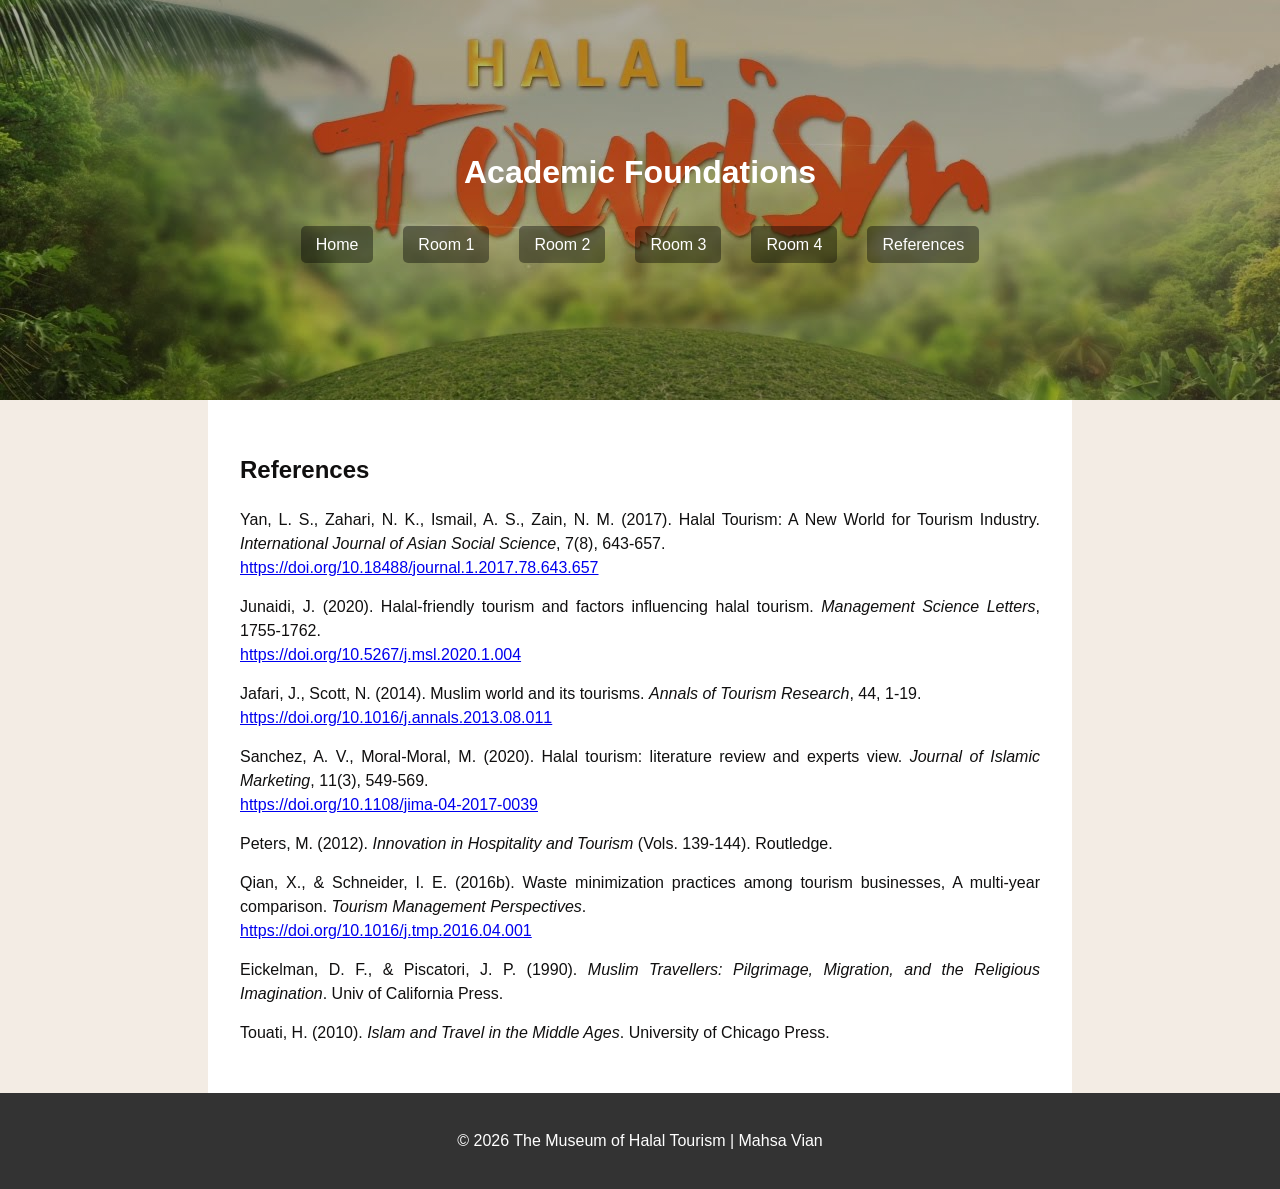
<file: references.html>
<!DOCTYPE html>
<html lang="en">
<head>
    <meta charset="UTF-8">
    <meta name="viewport" content="width=device-width, initial-scale=1.0">
    <title>References - The Museum of Halal Tourism</title>
    <link rel="stylesheet" href="style.css">
</head>
<body>
    <header>
        <h1>Academic Foundations</h1>
        <nav>
            <ul>
                <li><a href="index.html">Home</a></li>
                <li><a href="room1.html">Room 1</a></li>
                <li><a href="room2.html">Room 2</a></li>
                <li><a href="room3.html">Room 3</a></li>
                <li><a href="room4.html">Room 4</a></li>
                <li><a href="references.html">References</a></li>
            </ul>
        </nav>
    </header>

    <main>
        <h2>References</h2>
        <ul style="list-style-type: none; padding: 0;">
            <li style="margin-bottom: 15px;">Yan, L. S., Zahari, N. K., Ismail, A. S., Zain, N. M. (2017). Halal Tourism: A New World for Tourism Industry. <em>International Journal of Asian Social Science</em>, 7(8), 643-657. <br><a href="https://doi.org/10.18488/journal.1.2017.78.643.657" target="_blank">https://doi.org/10.18488/journal.1.2017.78.643.657</a></li>
            
            <li style="margin-bottom: 15px;">Junaidi, J. (2020). Halal-friendly tourism and factors influencing halal tourism. <em>Management Science Letters</em>, 1755-1762. <br><a href="https://doi.org/10.5267/j.msl.2020.1.004" target="_blank">https://doi.org/10.5267/j.msl.2020.1.004</a></li>
            
            <li style="margin-bottom: 15px;">Jafari, J., Scott, N. (2014). Muslim world and its tourisms. <em>Annals of Tourism Research</em>, 44, 1-19. <br><a href="https://doi.org/10.1016/j.annals.2013.08.011" target="_blank">https://doi.org/10.1016/j.annals.2013.08.011</a></li>
            
            <li style="margin-bottom: 15px;">Sanchez, A. V., Moral-Moral, M. (2020). Halal tourism: literature review and experts view. <em>Journal of Islamic Marketing</em>, 11(3), 549-569. <br><a href="https://doi.org/10.1108/jima-04-2017-0039" target="_blank">https://doi.org/10.1108/jima-04-2017-0039</a></li>
            
            <li style="margin-bottom: 15px;">Peters, M. (2012). <em>Innovation in Hospitality and Tourism</em> (Vols. 139-144). Routledge.</li>
            
            <li style="margin-bottom: 15px;">Qian, X., & Schneider, I. E. (2016b). Waste minimization practices among tourism businesses, A multi-year comparison. <em>Tourism Management Perspectives</em>. <br><a href="https://doi.org/10.1016/j.tmp.2016.04.001" target="_blank">https://doi.org/10.1016/j.tmp.2016.04.001</a></li>
            
            <li style="margin-bottom: 15px;">Eickelman, D. F., & Piscatori, J. P. (1990). <em>Muslim Travellers: Pilgrimage, Migration, and the Religious Imagination</em>. Univ of California Press.</li>
            
            <li style="margin-bottom: 15px;">Touati, H. (2010). <em>Islam and Travel in the Middle Ages</em>. University of Chicago Press.</li>
        </ul>
    </main>

    <footer>
        <p>&copy; 2026 The Museum of Halal Tourism | Mahsa Vian</p>
    </footer>
</body>
</html>
</file>
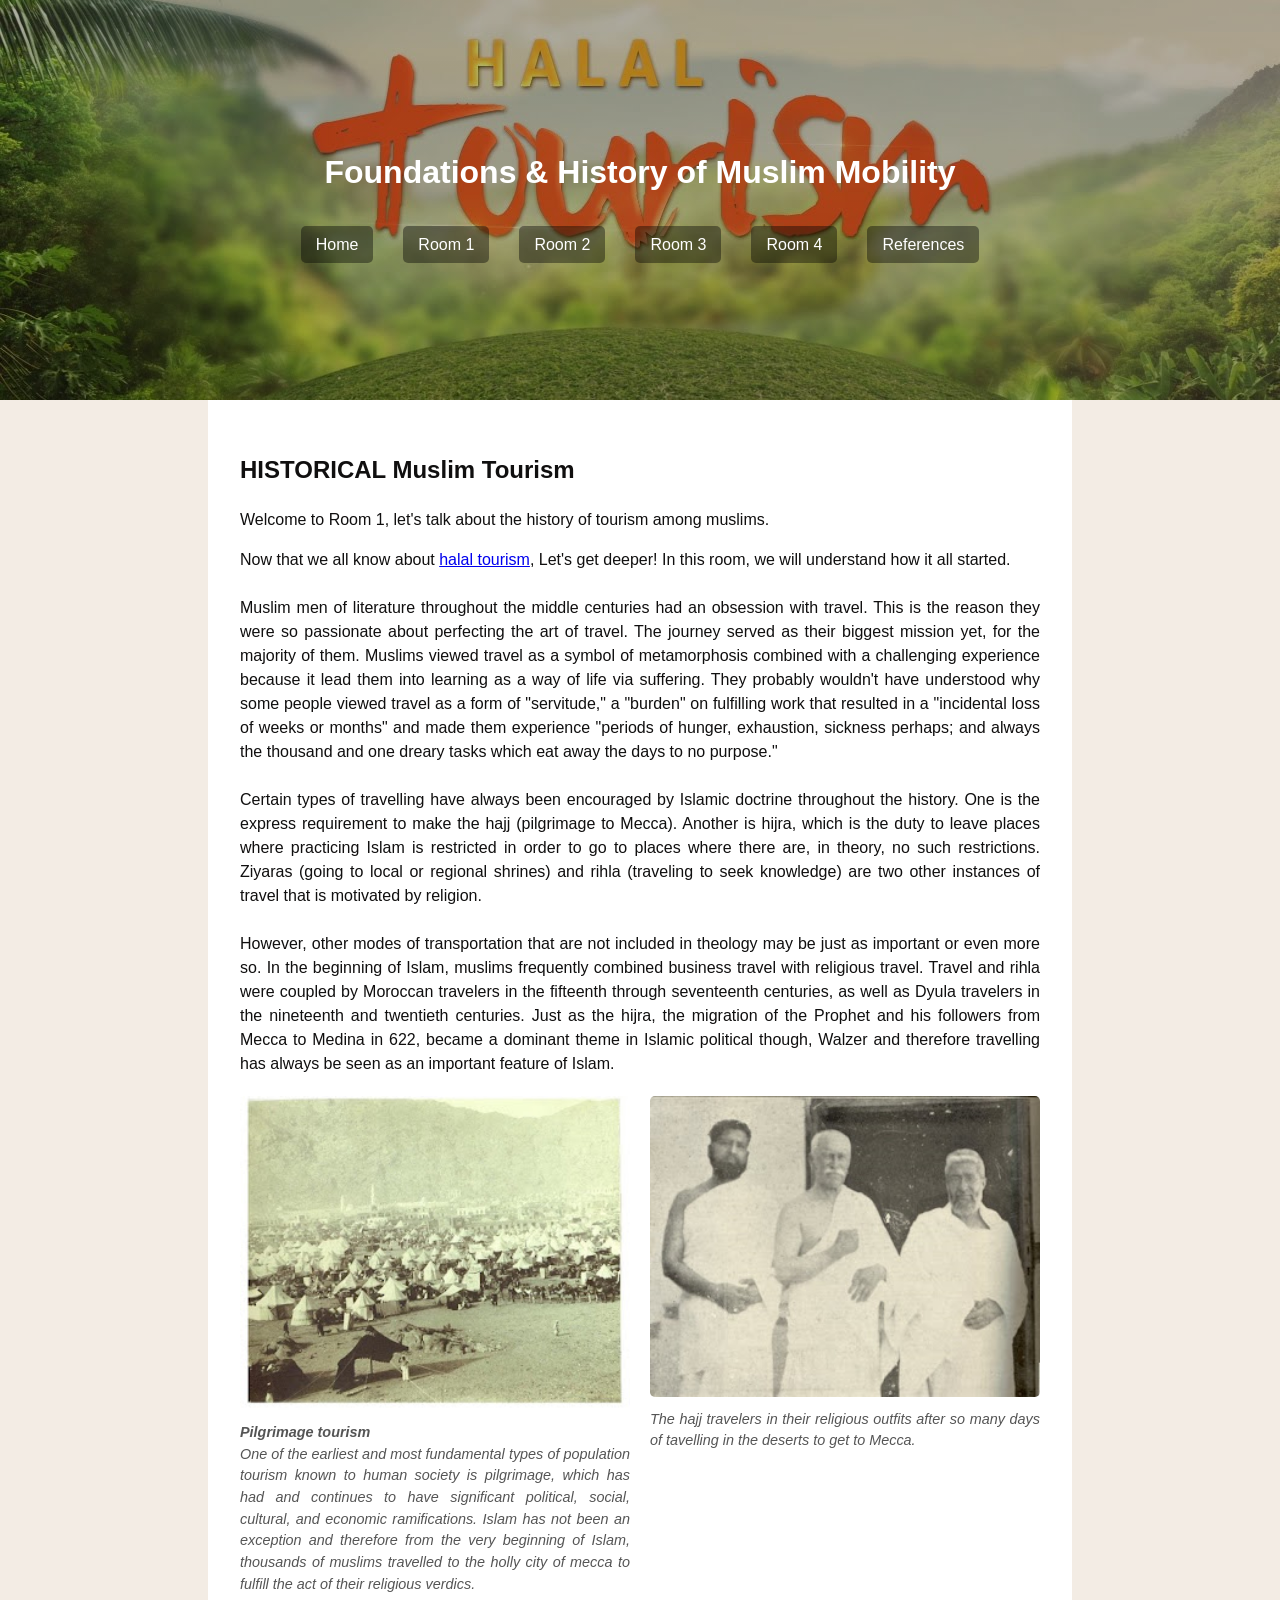
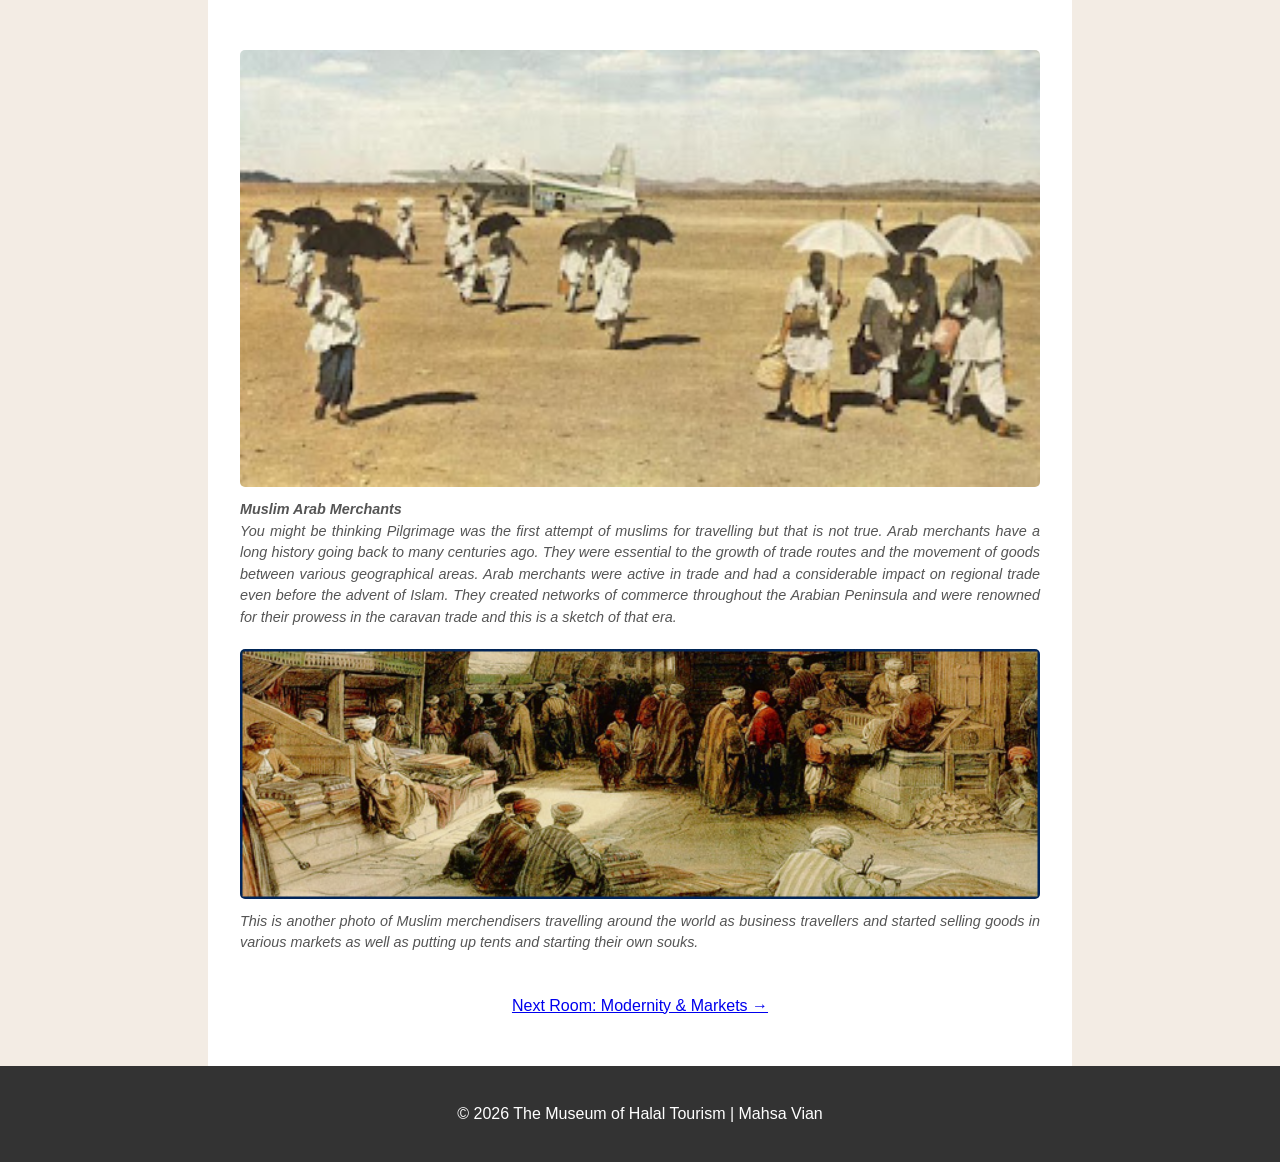
<file: room1.html>
<!DOCTYPE html>
<html lang="en">
<head>
    <meta charset="UTF-8">
    <title>Room 1 - History | The Museum of Halal Tourism</title>
    <link rel="stylesheet" href="style.css">
</head>
<body>
    <header>
        <h1>Foundations & History of Muslim Mobility</h1>
        <nav>
            <ul>
                <li><a href="index.html">Home</a></li>
                <li><a href="room1.html">Room 1</a></li>
                <li><a href="room2.html">Room 2</a></li>
                <li><a href="room3.html">Room 3</a></li>
                <li><a href="room4.html">Room 4</a></li>
                <li><a href="references.html">References</a></li>
            </ul>
        </nav>
    </header>

    <main>
        <h2>HISTORICAL Muslim Tourism</h2>
        <p>Welcome to Room 1, let's talk about the history of tourism among muslims.</p>

        <p>
            Now that we all know about <a href="index.html">halal tourism</a>, Let's get deeper! In this room, we will understand how it all started. <br><br>
            Muslim men of literature throughout the middle centuries had an obsession with travel. This is the reason they were so passionate about perfecting the art of travel. The journey served as their biggest mission yet, for the majority of them. Muslims viewed travel as a symbol of metamorphosis combined with a challenging experience because it lead them into learning as a way of life via suffering. They probably wouldn't have understood why some people viewed travel as a form of "servitude," a "burden" on fulfilling work that resulted in a "incidental loss of weeks or months" and made them experience "periods of hunger, exhaustion, sickness perhaps; and always the thousand and one dreary tasks which eat away the days to no purpose." <br><br>
            Certain types of travelling have always been encouraged by Islamic doctrine throughout the history. One is the express requirement to make the hajj (pilgrimage to Mecca). Another is hijra, which is the duty to leave places where practicing Islam is restricted in order to go to places where there are, in theory, no such restrictions. Ziyaras (going to local or regional shrines) and rihla (traveling to seek knowledge) are two other instances of travel that is motivated by religion. <br><br>
            However, other modes of transportation that are not included in theology may be just as important or even more so. In the beginning of Islam, muslims frequently combined business travel with religious travel. Travel and rihla were coupled by Moroccan travelers in the fifteenth through seventeenth centuries, as well as Dyula travelers in the nineteenth and twentieth centuries. Just as the hijra, the migration of the Prophet and his followers from Mecca to Medina in 622, became a dominant theme in Islamic political though, Walzer and therefore travelling has always be seen as an important feature of Islam.
        </p>

        <div class="image-container">
            <div class="image-wrapper">
                <img src="pic 2.jpg" alt="Hajiis travelling to see their holly house of god.">
                <p class="caption">
                    <strong>Pilgrimage tourism</strong><br> 
                    One of the earliest and most fundamental types of population tourism known to human society is pilgrimage, which has had and continues to have significant political, social, cultural, and economic ramifications. Islam has not been an exception and therefore from the very beginning of Islam, thousands of muslims travelled to the holly city of mecca to fulfill the act of their religious verdics.
                </p>
            </div>
            <div class="image-wrapper">
                <img src="pic 3.jpg" alt="The hajii travelers in their religious dresses">
                <p class="caption">The hajj travelers in their religious outfits after so many days of tavelling in the deserts to get to Mecca.</p>
            </div>
        </div>

        <div class="image-wrapper">
            <img src="pic 4.jpg" alt="Famous arab merchendiser who have recently turned to Islam">
            <p class="caption">
                <strong>Muslim Arab Merchants</strong><br>
                You might be thinking Pilgrimage was the first attempt of muslims for travelling but that is not true. Arab merchants have a long history going back to many centuries ago. They were essential to the growth of trade routes and the movement of goods between various geographical areas. Arab merchants were active in trade and had a considerable impact on regional trade even before the advent of Islam. They created networks of commerce throughout the Arabian Peninsula and were renowned for their prowess in the caravan trade and this is a sketch of that era.
            </p>
        </div>

        <div class="image-wrapper">
            <img src="pic 9.jpg" alt="Another photo of Muslim merchendisers travelling around the world for trading">
            <p class="caption">
                This is another photo of Muslim merchendisers travelling around the world as business travellers and started selling goods in various markets as well as putting up tents and starting their own souks.
            </p>
        </div>

        <p style="text-align: center; margin-top: 40px;">
            <a href="room2.html" class="next-btn">Next Room: Modernity & Markets &rarr;</a>
        </p>
    </main>

    <footer>
      <p>&copy; 2026 The Museum of Halal Tourism | Mahsa Vian</p>
    </footer>

</body>
</html>
</file>
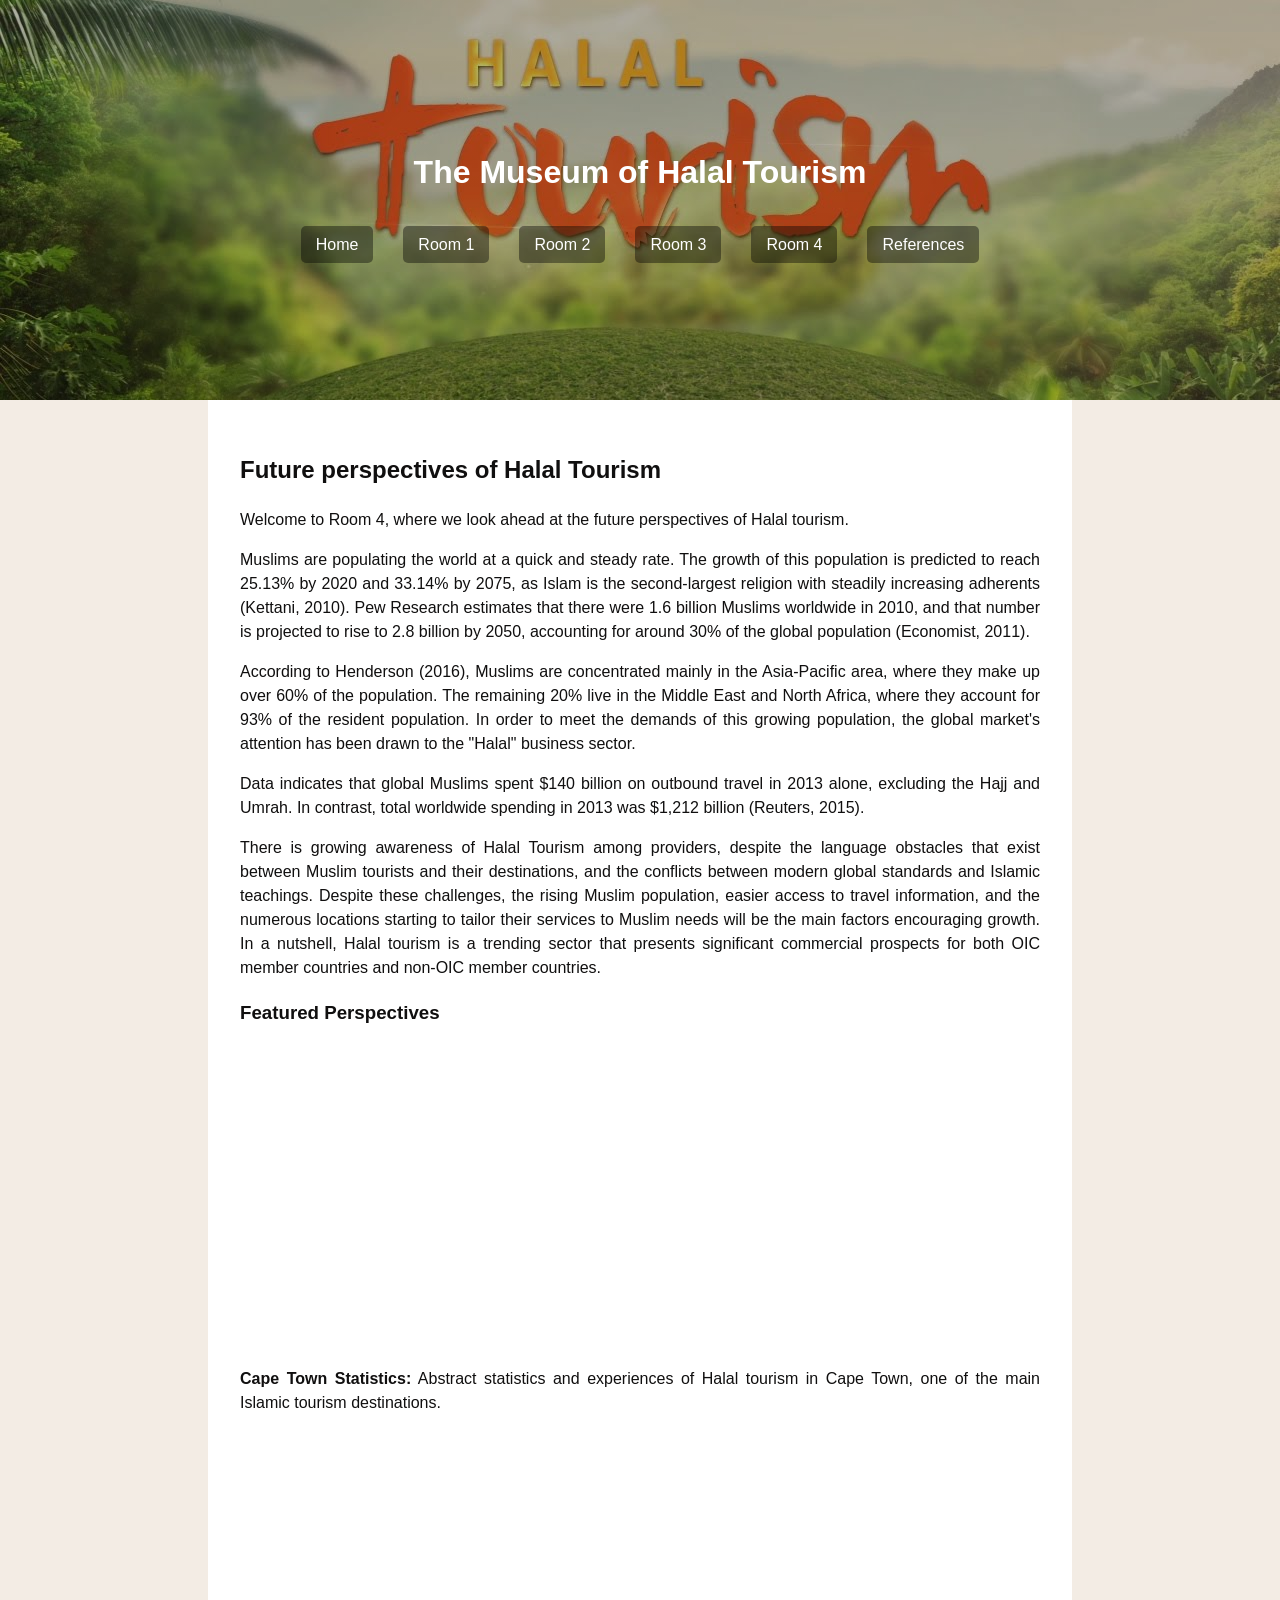
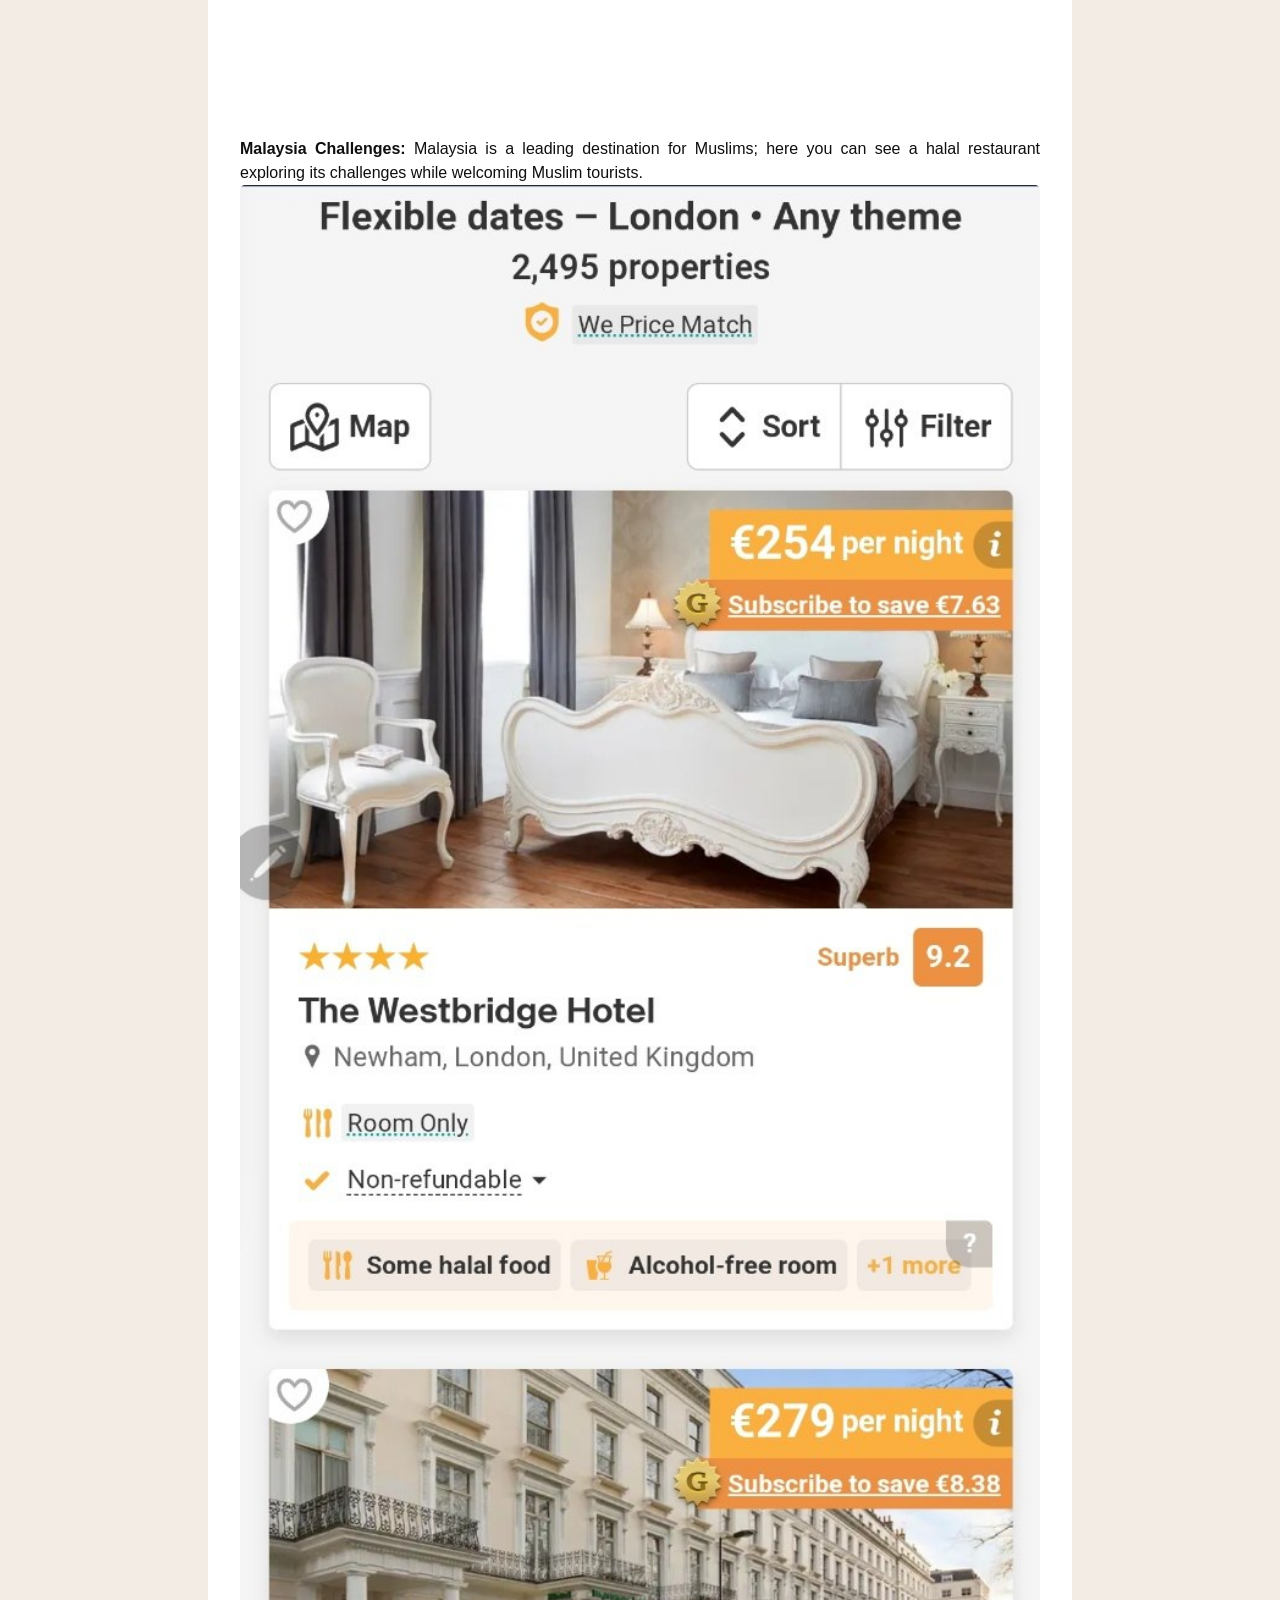
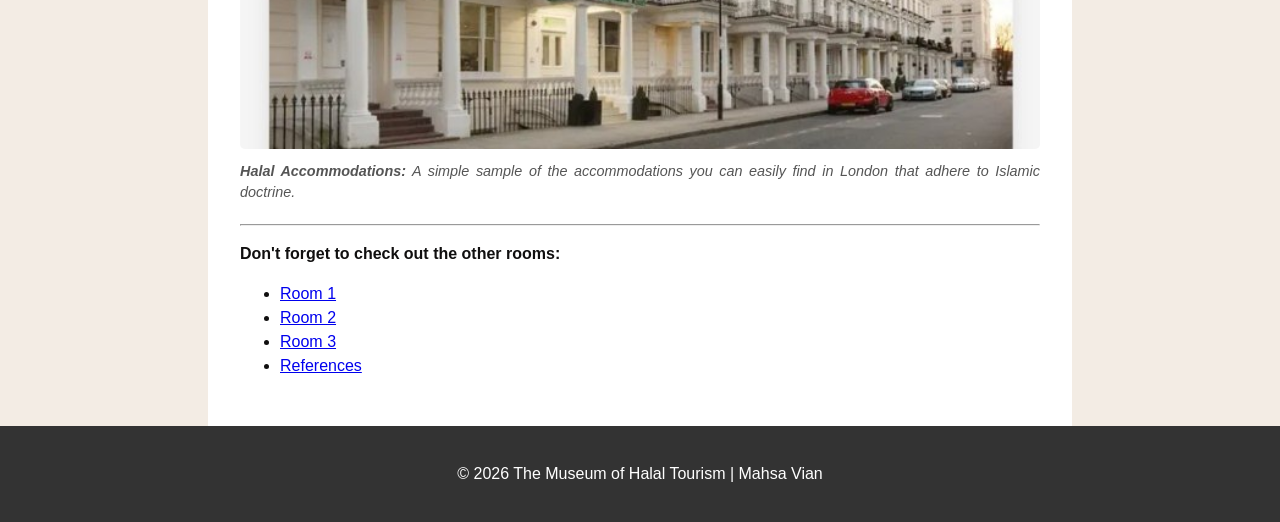
<file: room4.html>
<!DOCTYPE html>
<html lang="en">
<head>
    <meta charset="UTF-8">
    <meta name="viewport" content="width=device-width, initial-scale=1.0">
    <title>Room 4 - Future Perspectives | The Museum of Halal Tourism</title>
    <link rel="stylesheet" href="style.css">
</head>
<body>
    <header>
        <h1>The Museum of Halal Tourism</h1>
        <nav>
            <ul>
                <li><a href="index.html">Home</a></li>
                <li><a href="room1.html">Room 1</a></li>
                <li><a href="room2.html">Room 2</a></li>
                <li><a href="room3.html">Room 3</a></li>
                <li><a href="room4.html">Room 4</a></li>
                <li><a href="references.html">References</a></li>
            </ul>
        </nav>
    </header>

    <main>
        <h2>Future perspectives of Halal Tourism</h2>
        <p>Welcome to Room 4, where we look ahead at the future perspectives of Halal tourism.</p>
        
        <p>Muslims are populating the world at a quick and steady rate. The growth of this population is predicted to reach 25.13% by 2020 and 33.14% by 2075, as Islam is the second-largest religion with steadily increasing adherents (Kettani, 2010). Pew Research estimates that there were 1.6 billion Muslims worldwide in 2010, and that number is projected to rise to 2.8 billion by 2050, accounting for around 30% of the global population (Economist, 2011).</p>
        
        <p>According to Henderson (2016), Muslims are concentrated mainly in the Asia-Pacific area, where they make up over 60% of the population. The remaining 20% live in the Middle East and North Africa, where they account for 93% of the resident population. In order to meet the demands of this growing population, the global market's attention has been drawn to the "Halal" business sector.</p>
        
        <p>Data indicates that global Muslims spent $140 billion on outbound travel in 2013 alone, excluding the Hajj and Umrah. In contrast, total worldwide spending in 2013 was $1,212 billion (Reuters, 2015).</p>
        
        <p>There is growing awareness of Halal Tourism among providers, despite the language obstacles that exist between Muslim tourists and their destinations, and the conflicts between modern global standards and Islamic teachings. Despite these challenges, the rising Muslim population, easier access to travel information, and the numerous locations starting to tailor their services to Muslim needs will be the main factors encouraging growth. In a nutshell, Halal tourism is a trending sector that presents significant commercial prospects for both OIC member countries and non-OIC member countries.</p>

        <h3>Featured Perspectives</h3>

        <div class="video-wrapper">
            <iframe 
                width="100%" 
                height="315" 
                src="https://www.youtube.com/embed/w4_pdHDoT2s" 
                frameborder="0" 
                allow="accelerometer; autoplay; clipboard-write; encrypted-media; gyroscope; picture-in-picture" 
                allowfullscreen>
            </iframe>
            <figcaption><strong>Cape Town Statistics:</strong> Abstract statistics and experiences of Halal tourism in Cape Town, one of the main Islamic tourism destinations.</figcaption>
        </div>

        <div class="video-wrapper">
            <iframe 
                width="100%" 
                height="315" 
                src="https://www.youtube.com/embed/qhROUS25RJ8" 
                frameborder="0" 
                allow="accelerometer; autoplay; clipboard-write; encrypted-media; gyroscope; picture-in-picture" 
                allowfullscreen>
            </iframe>
            <figcaption><strong>Malaysia Challenges:</strong> Malaysia is a leading destination for Muslims; here you can see a halal restaurant exploring its challenges while welcoming Muslim tourists.</figcaption>
        </div>

        <div class="image-wrapper">
            <img src="pic 26.jpg" alt="Halal accommodations in London">
            <p class="caption"><strong>Halal Accommodations:</strong> A simple sample of the accommodations you can easily find in London that adhere to Islamic doctrine.</p>
        </div>

        <hr>

        <p><strong>Don't forget to check out the other rooms:</strong></p>
        <ul>
            <li><a href="room1.html">Room 1</a></li>
            <li><a href="room2.html">Room 2</a></li>
            <li><a href="room3.html">Room 3</a></li>
            <li><a href="references.html">References</a></li>
        </ul>
    </main>

    <footer>
        <p>&copy; 2026 The Museum of Halal Tourism | Mahsa Vian</p>
    </footer>
</body>
</html>
</file>
<file: style.css>
body {
  font-family: Arial, sans-serif;
  font-size: 16px;
  line-height: 1.5;
  color: #100f0f;
  background-color: #eee2d7a7;
  margin: 0;
  display: flex; /* Helps push footer to bottom */
  flex-direction: column;
  min-height: 100vh;
}

header {
  background-image: linear-gradient(rgba(0,0,0,0.3), rgba(0,0,0,0.3)), url('image.jpg');
  background-size: cover;
  background-position: center;
  color: white;
  height: 400px;
  display: flex;
  flex-direction: column;
  justify-content: center;
  align-items: center;
  text-align: center;
}

nav ul {
  list-style: none;
  padding: 0;
  display: flex;
  justify-content: center;
}

nav li { margin: 0 15px; }

nav a {
  color: white;
  text-decoration: none;
  padding: 10px 15px;
  background-color: rgba(0, 0, 0, 0.4);
  border-radius: 5px;
}

main {
  max-width: 800px;
  margin: 0 auto;
  padding: 2em;
  text-align: justify;
  background-color: white;
  flex: 1; /* This pushes the footer down if content is short */
}

.image-container {
  display: flex;
  gap: 20px;
  margin: 20px 0;
}

.image-wrapper { flex: 1; margin-bottom: 20px; }

.image-wrapper img {
  width: 100%;
  border-radius: 5px;
  transition: transform 0.3s ease-out;
}

.image-wrapper:hover img { transform: scale(1.05); }

.caption { font-size: 0.9em; font-style: italic; color: #555; margin-top: 5px; }

.video-placeholder {
    position: relative;
    display: block;
    margin: 25px 0;
    border: 1px solid #ddd;
    overflow: hidden;
}
.video-placeholder img { width: 100%; display: block; }
.play-button-overlay {
    position: absolute;
    top: 50%; left: 50%;
    transform: translate(-50%, -50%);
    background: rgba(26, 95, 180, 0.9);
    color: white;
    padding: 15px 25px;
    border-radius: 50px;
    font-weight: bold;
}

/* --- FOOTER FIX --- */
footer {
    background-color: #333; /* Dark background to make it very visible */
    color: white;
    text-align: center;
    padding: 20px 0;
    width: 100%;
    margin-top: auto; /* Ensures it stays at the very bottom */
}
</file>
